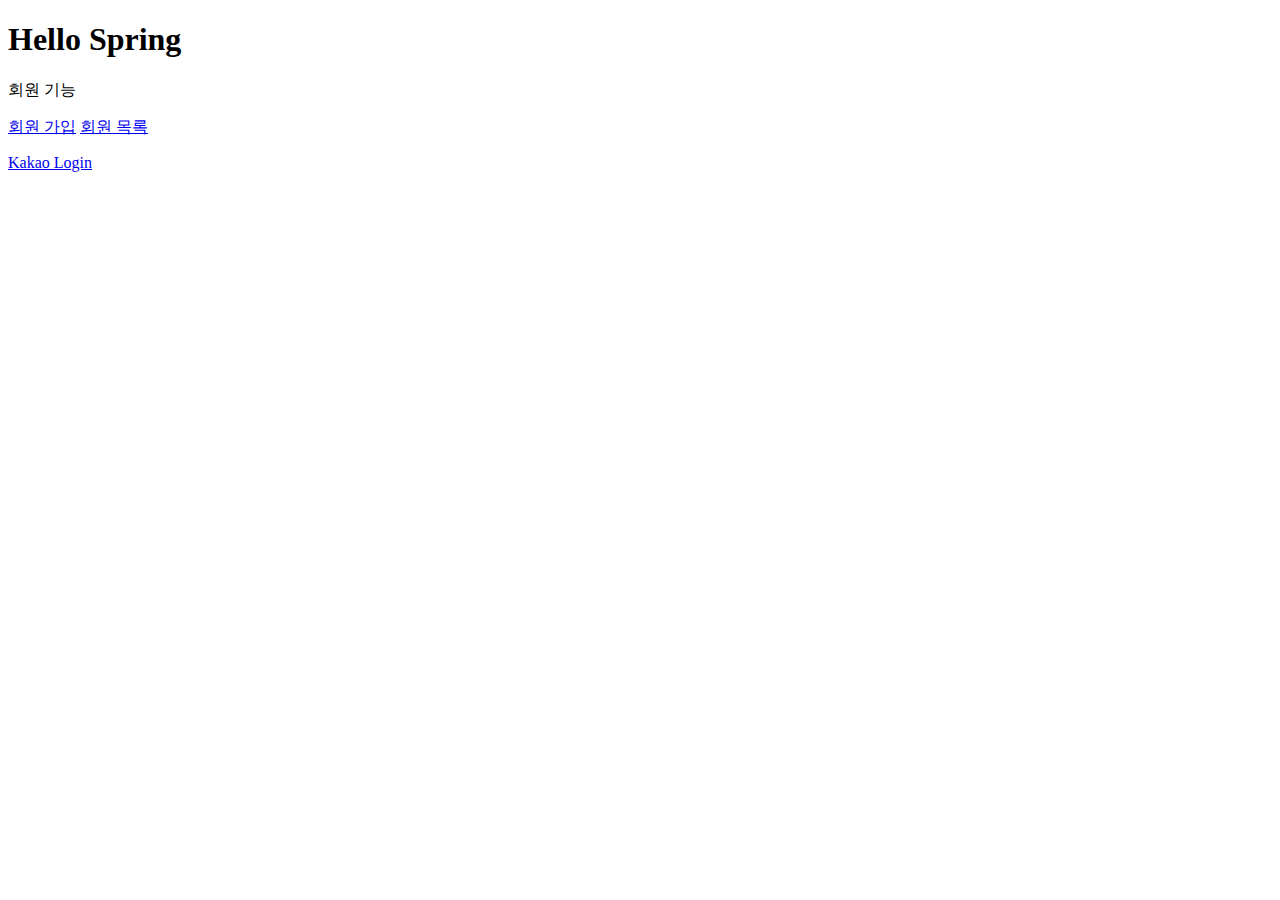
<file: Spring/src/main/resources/templates/hello.html>
<!DOCTYPE HTML>
<html xmlns:th="http://www.thymeleaf.org">
<head>
    <title>Hello</title>
    <meta http-equiv="Content-Type" content="text/html; charset=UTF-8" />
</head>
<body>
<div>
    <h1>Hello Spring</h1> <p>회원 기능</p>
    <p>
        <a href="/members/new">회원 가입</a> <a href="/members">회원 목록</a>
    </p> </div>

<!--    <a href="/oauth2/authorization/google" class="btn btn-sm btn-success active" role="button">Google Login</a><br>-->
<!--    <a href="/oauth2/authorization/naver" class="btn btn-sm btn-success active" role="button">Naver Login</a><br>-->
    <a href="/oauth2/authorization/kakao" class="btn btn-third active" role="button">Kakao Login</a>

</body>
</html>
</file>
